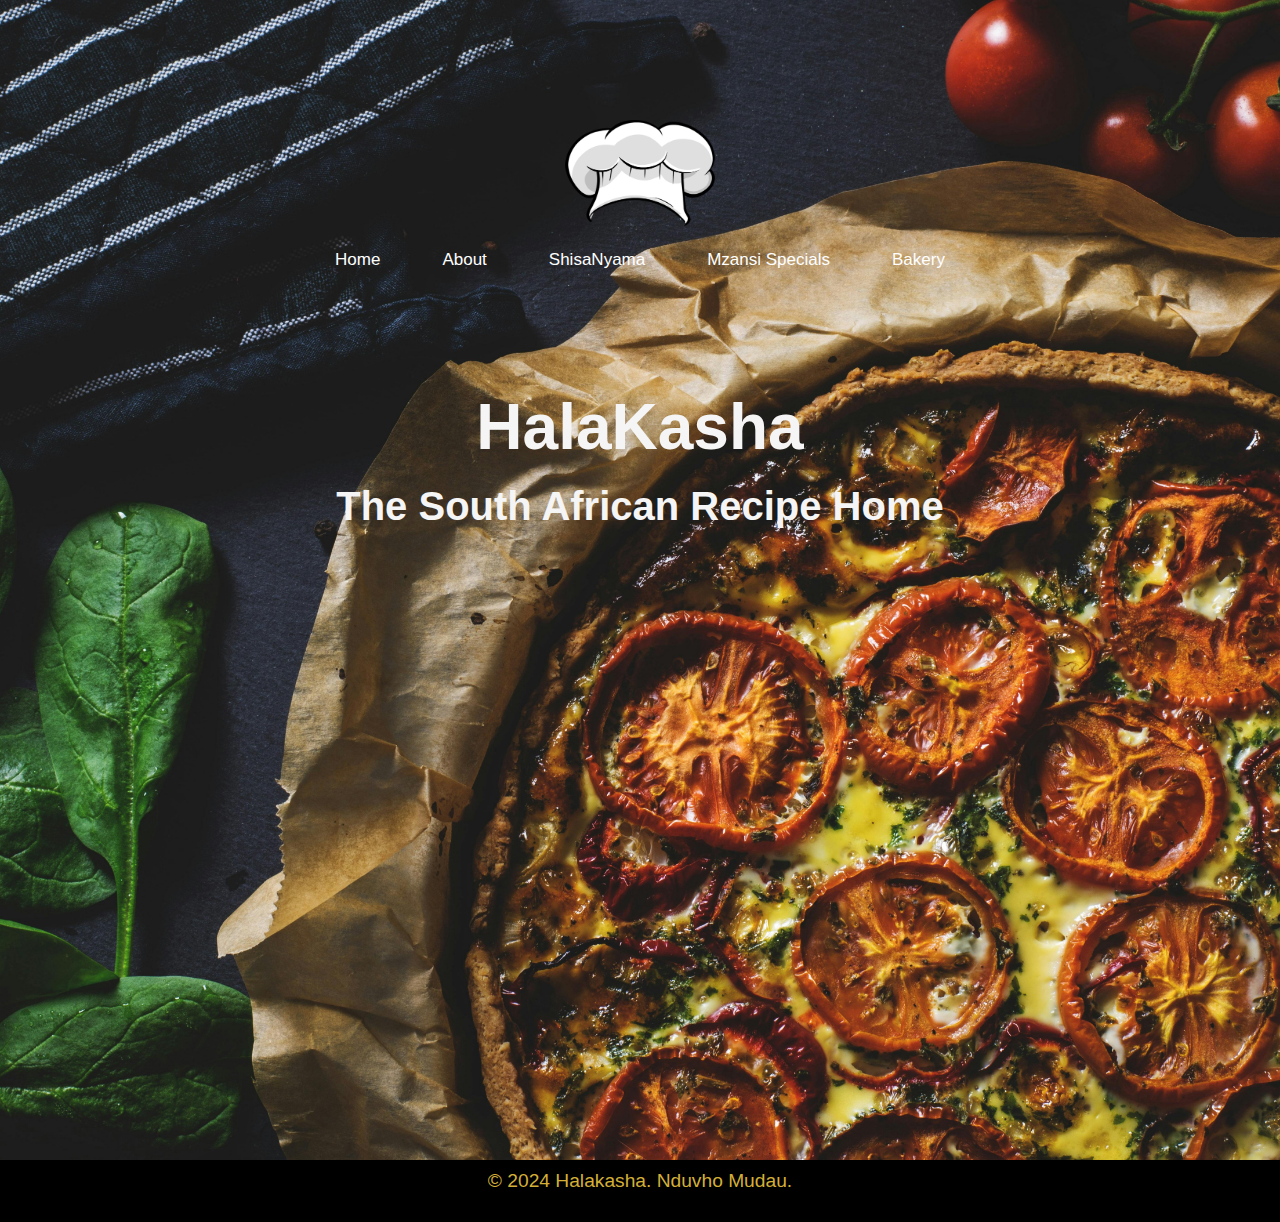
<file: index.html>
<!DOCTYPE html>
<html lang="en">
<head>
    <meta charset="UTF-8">
    <meta name="viewport" content="width=device-width, initial-scale=1.0">
    <link rel="stylesheet" href="style.css">
    <title>Halakasha  Recipes</title>
</head>
<body>
  <div class="section" id="home1">
    <div class="main">
<div class="logo">
    <img src="images/Small-Chef-Hat-Background-PNG-Image.png" alt="logo" class="center-logo">
</div>
</div>
    <div>
        <ul><li><a href="index.html">Home</a></li>
        <li><a href="About.html">About</a></li>
        <li><a href="ShisaNyama.html">ShisaNyama</a></li>
        <li><a href="mzansiSpecial.html">Mzansi Specials</a></li>
        <li><a href="Bakery.html">Bakery</a></li>
        
    </ul></div>

    <div class="title">
        <h1>HalaKasha</h1>
        
    </div>

    <div class="slogan">
        <h1>The South African Recipe Home</h1>
        
    </div>
    
    

    <div></div>
</div> 



  <footer>
    <p>&copy; 2024 Halakasha. Nduvho Mudau.</p>
</footer>
<script>
    function toggleDescription(element) {
        const description = element.querySelector('.description').innerHTML;
        const descriptionBox = document.getElementById('description-text');

        descriptionBox.innerHTML = description;

        const allItems = document.querySelectorAll('.sunday-item');
        allItems.forEach(item => {
            item.style.transform = 'scale(1)'; // Reset scale of all items
        });

        element.style.transform = 'scale(1.1)'; // Slightly expand the clicked item
    }
</script>
</body>
</html>
</file>
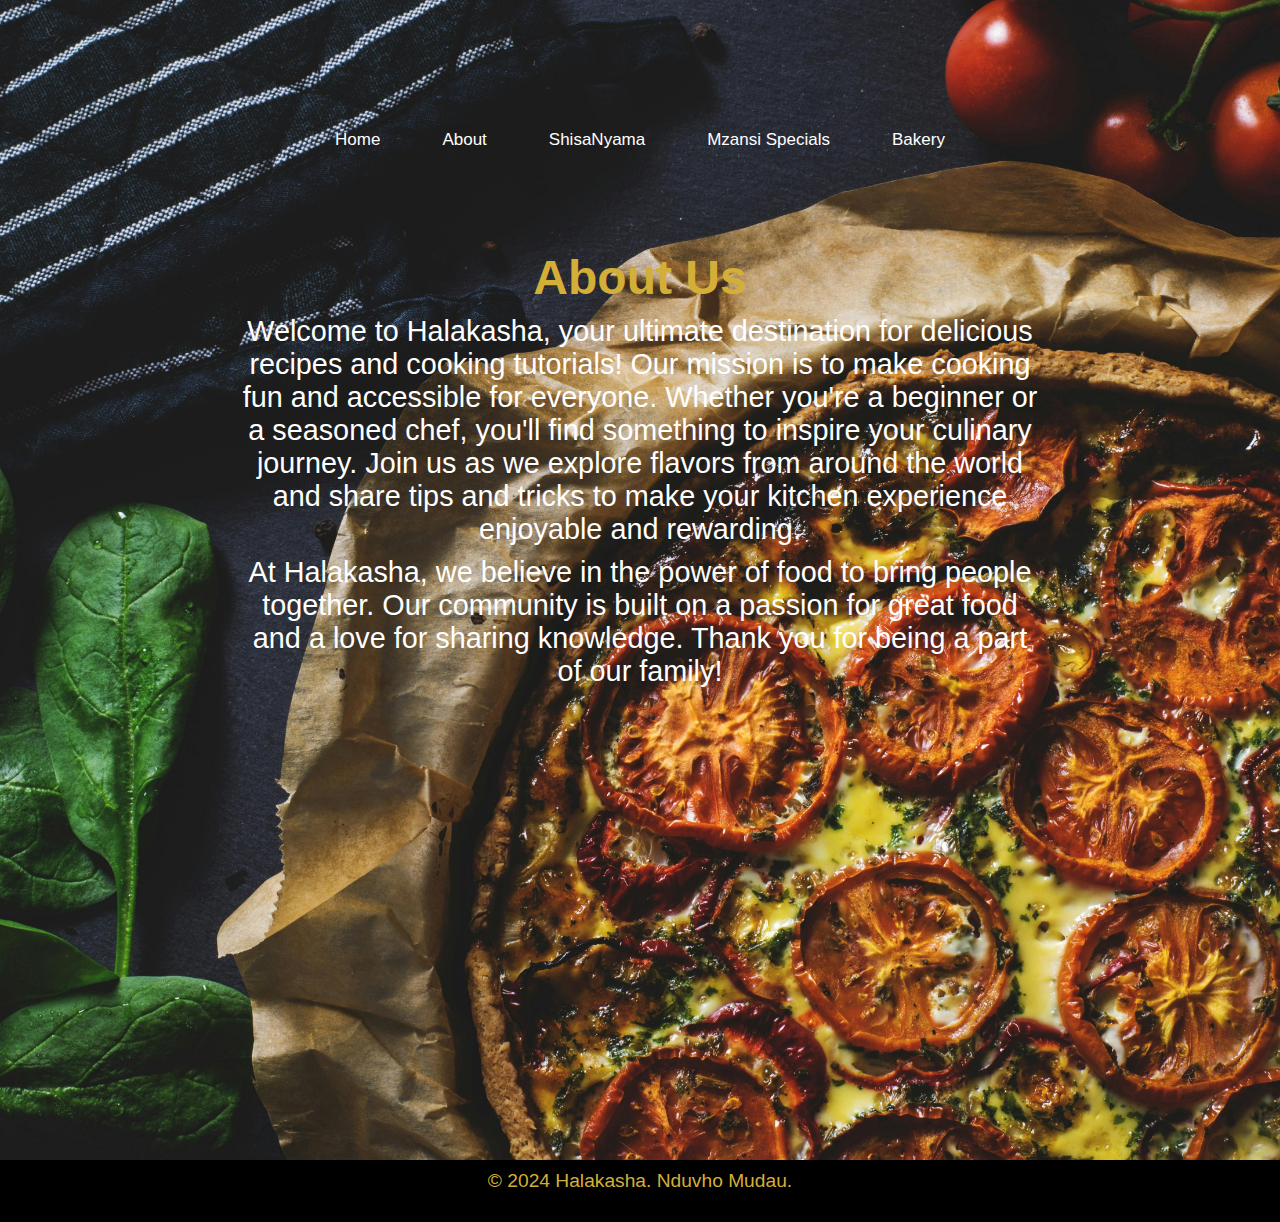
<file: About.html>
<!DOCTYPE html>
<html lang="en">
<head>
    <meta charset="UTF-8">
    <meta name="viewport" content="width=device-width, initial-scale=1.0">
    <title>About Halakasha</title>
    <link rel="stylesheet" href="style.css">
</head>
<body>
    <div class="section" id="aboutit">
    <div>
        <ul><li><a href="index.html">Home</a></li>
        <li><a href="About.html">About</a></li>
        <li><a href="ShisaNyama.html">ShisaNyama</a></li>
        <li><a href="mzansiSpecial.html">Mzansi Specials</a></li>
        <li><a href="Bakery.html">Bakery</a></li>
        
    </ul></div>
    
    <div class="about-content">
        <h2>About Us</h2>
        <p>Welcome to Halakasha, your ultimate destination for delicious recipes and cooking tutorials! 
        Our mission is to make cooking fun and accessible for everyone. Whether you're a beginner or a seasoned chef, 
        you'll find something to inspire your culinary journey. Join us as we explore flavors from around the world 
        and share tips and tricks to make your kitchen experience enjoyable and rewarding.</p>
        <p>At Halakasha, we believe in the power of food to bring people together. Our community is built on 
        a passion for great food and a love for sharing knowledge. Thank you for being a part of our family!</p>
    </div>
</div>
    

    <footer>
        <p>&copy; 2024 Halakasha. Nduvho Mudau.</p>
    </footer>
</body>
</html>
</file>
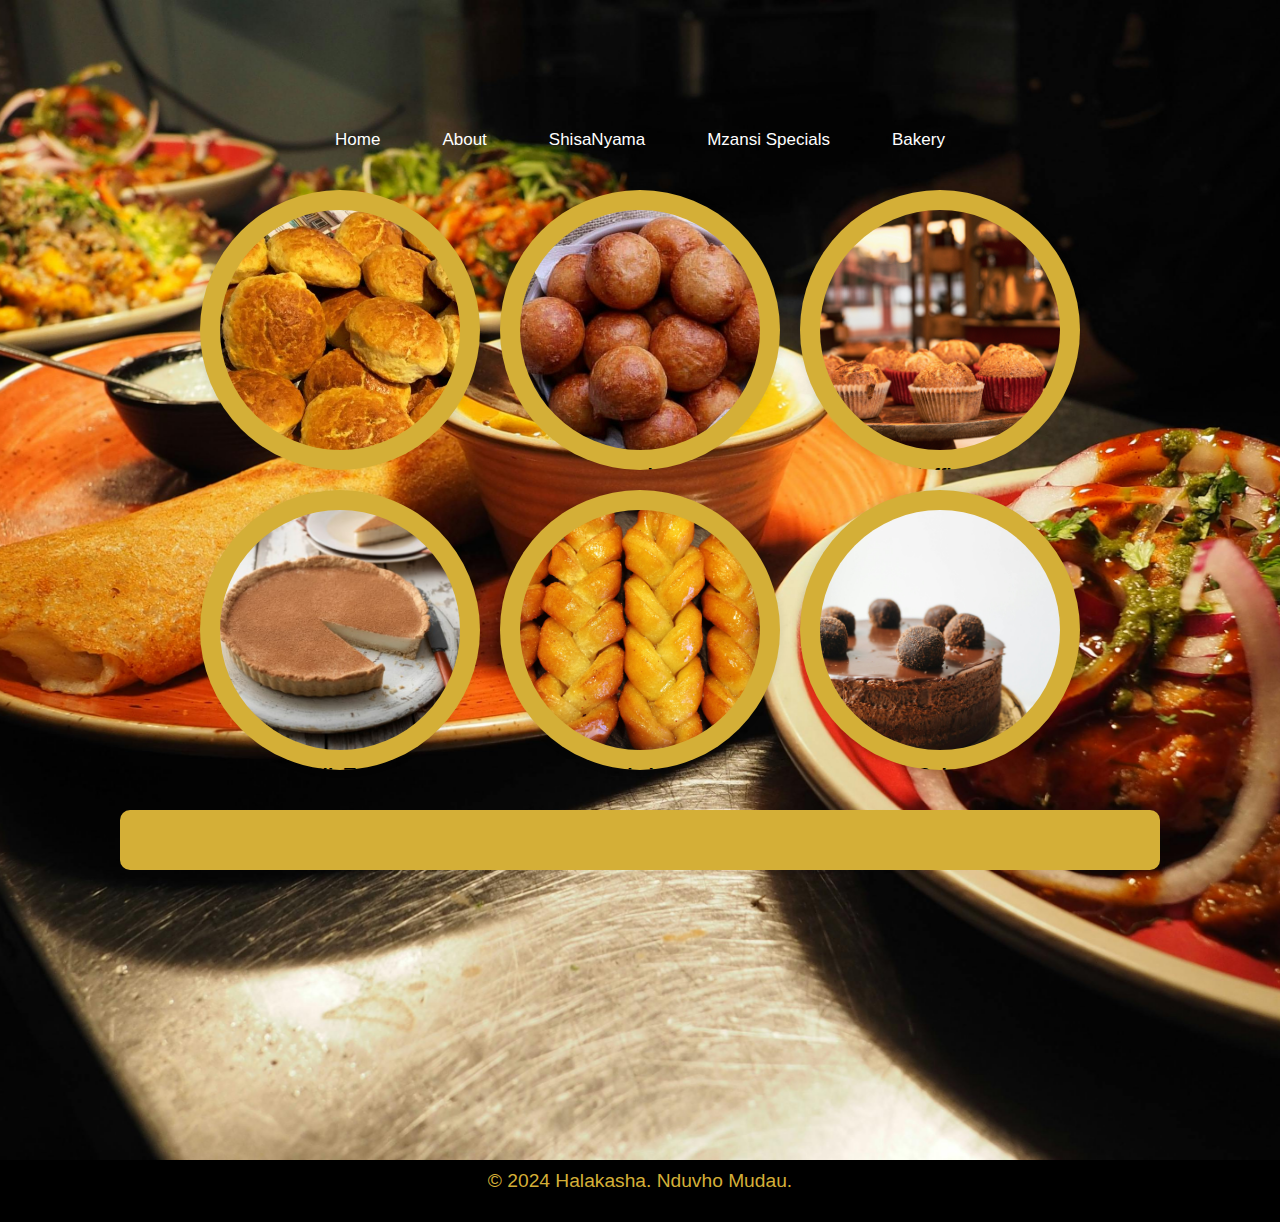
<file: Bakery.html>
<!DOCTYPE html>
<html lang="en">
<head>
    <meta charset="UTF-8">
    <meta name="viewport" content="width=device-width, initial-scale=1.0">
    <title>Bakery</title>
    <link rel="stylesheet" href="style.css">
</head>
<body>

    
   
    <div class="section" id="lunch">

        <div>
            <ul><li><a href="index.html">Home</a></li>
            <li><a href="About.html">About</a></li>
            <li><a href="ShisaNyama.html">ShisaNyama</a></li>
            <li><a href="mzansiSpecial.html">Mzansi Specials</a></li>
            <li><a href="Bakery.html">Bakery</a></li>
            
        </ul></div>

        <div class="sunday-grid">
            <div class="sunday-item" onclick="toggleDescription(this)">
                <img src="images/EUw-DxUWsAAB2KT-780x470.jpg" alt="Boerewors">
                <h3>Scones</h3>
                <p class="description"> <b>How to Prepare</b>
                    <br>Preheat oven to 220°C (428°F) and position the oven tray in the middle. Line two baking trays with baking paper.
                    <br>Sift flour, salt, and baking powder twice into a large bowl.
                    <br>Cut butter into small blocks and rub into the flour mixture with fingertips until it resembles breadcrumbs, ensuring no lumps of butter remain.
                    <br>Add sugar and mix thoroughly with your hands.
                    <br>In a small bowl, lightly whisk buttermilk and 1 egg. Add this to the flour mixture, mixing with a round-bladed knife. Add water as needed to form a soft, non-sticky dough. Avoid over-mixing.
                    <br>Turn dough onto a floured surface and gently knead until a ball is formed.
                    <br>Pat dough out to about 3 cm thick. Use a round metal cutter to cut out scones, placing them on baking trays with 2-3 cm space between each.
                    <br>Lightly whisk the remaining egg and brush it on top of each scone.
                    <br>Bake for 15 minutes. Check for doneness by cutting one open; if not fully cooked, bake for an additional 3 minutes.
                </p>
            </div>

            <div class="sunday-item" onclick="toggleDescription(this)">
                <img src="images/gwinya_20200926-014507.jpg" alt="Lamb Chops">
                <h3>Magwinya</h3>
                <p class="description"> <b>How to Prepare</b>
                    <br>Mix flour, sugar, yeast, and salt in a bowl
                    <br>Add warm water and oil; mix into a soft dough
                    <br>Cover with a tea towel; let rise for 1 hour
                    <br>After rising, mix dough again for softness; rest for 10 minutes
                    <br>Heat vegetable oil for deep frying over medium heat
                    <br>Scoop dough with a spoon into hot oil; fry until golden brown
                    <br>Drain excess oil on kitchen paper
                    <br>Serve alone or with tea; for extra indulgence, roll in jam and sugar.
                </p>
            </div>

            <div class="sunday-item" onclick="toggleDescription(this)">
                <img src="images/muffins.jpg" alt="Steak">
                <h3>Muffins</h3>
                <p class="description"><b>How to Prepare</b>
                    <br>Preheat oven to 375°F; line or coat a 12-well muffin pan
                    <br>Whisk flour, sugar, baking powder, and salt in a large bowl
                    <br>In another bowl, whisk milk, oil, egg, and vanilla (if using)
                    <br>Pour wet ingredients into dry; mix until just combined with some lumps
                    <br>Gently fold in any mix-ins like fruit or chocolate chips
                    <br>Fill muffin wells with 1/3 cup of batter each
                    <br>Bake for about 20 minutes until golden brown and a toothpick comes out clean
                </p>
            </div>

            <div class="sunday-item" onclick="toggleDescription(this)">
                <img src="images/milk taart.jpg" alt="Chicken">
                <h3>Milk Tart</h3>
                <p class="description"> <b>How to Prepare</b>
                    <br>To make a milk tart, start by preparing the crust: blend flour, butter, and a bit of sugar until the mixture resembles fine crumbs. Press this mixture into the base of a tart pan and bake at 180°C (350°F) for about 10 minutes until lightly golden.
<br>For the filling, heat milk in a saucepan until it's almost boiling. In a separate bowl, whisk together eggs, sugar, and a bit of flour until smooth. <br>Gradually stir the hot milk into this mixture, then return it to the saucepan and cook over medium heat, stirring constantly, until it thickens.
<br>Remove the saucepan from heat and stir in vanilla extract. Pour the filling into the pre-baked crust, smoothing it out evenly.
<br>Allow the tart to cool to room temperature, then chill in the refrigerator for at least 2 hours to set.
<br>Once set, sprinkle with a little cinnamon before serving.
                </p>
            </div>

            <div class="sunday-item" onclick="toggleDescription(this)">
                <img src="images/koekz.jpg" alt="Pork Ribs">
                <h3>Koeksister</h3>
                <p class="description"> <b>How to Prepare</b>
                    <br>Combine sugar, water, cinnamon sticks, ground ginger, and lemon juice in a saucepan. Bring to a boil, then lower the heat and simmer for 10 minutes. Remove from heat and refrigerate to chill.
<br>In a large bowl, mix flour, baking powder, and salt.
<br>Add butter to the dry ingredients and rub it in with your fingers until the mixture looks like breadcrumbs.
<br>In a separate bowl, whisk together milk and eggs, then pour into the flour mixture. Stir until a soft dough forms.
<br>Roll out the dough on a floured surface to about 1cm thick. Cut into strips, then divide each strip into thirds. Braid or plait the pieces, pinching the ends to seal.
<br>Heat oil to 180°C in a deep fryer or pot.
<br>Fry the koeksisters in batches for 2-3 minutes on each side, or until golden brown. Remove with a slotted spoon.
<br>Dunk the hot koeksisters immediately into the cold syrup, making sure they are well coated.
<br>Place them on a wire rack set over a tray or plate to drain any excess syrup.
                </p>
            </div>

            <div class="sunday-item" onclick="toggleDescription(this)">
                <img src="images/cakee.jpg" alt="Sosaties">
                <h3>Cake</h3>
                <p class="description"> <b>How to Prepare</b>
                    <br>Whip eggs and sugar: Beat for 7 minutes until thick, glossy, and tripled in volume.
<br> Whisk flour, baking powder, and salt. Gradually mix into egg mixture in 3 parts, blending briefly.
<br> Melt butter in hot milk. Hot milk helps with aeration.
<br>Mix some batter into hot milk to temper, then slowly pour back into whipped eggs. Mix briefly.
<br>Line 2 cake pans with parchment paper.
<br>Drop pans on the counter to release large bubbles.
<br>30 minutes at 350°F until golden and a toothpick comes out clean. Cake may dome slightly but will flatten as it cools.
<br> Cool upside down for flat layers or right side up if you prefer the dome. Frost or serve with your choice of toppings.
                </p>
            </div>
        </div>
        
        <div class="description-box">
            <p id="description-text" class="cursive"></p>
        </div>       
    </div>

    <footer>
        <p>&copy; 2024 Halakasha. Nduvho Mudau.</p> 
    </footer>
    <script>
        function toggleDescription(element) {
            const description = element.querySelector('.description').innerHTML;
            const descriptionBox = document.getElementById('description-text');

            descriptionBox.innerHTML = description;

            const allItems = document.querySelectorAll('.sunday-item');
            allItems.forEach(item => {
                item.style.transform = 'scale(1)'; // Reset scale of all items
            });

            element.style.transform = 'scale(1.1)'; // Slightly expand the clicked item
        }
    </script>
</body>
</html>
</file>
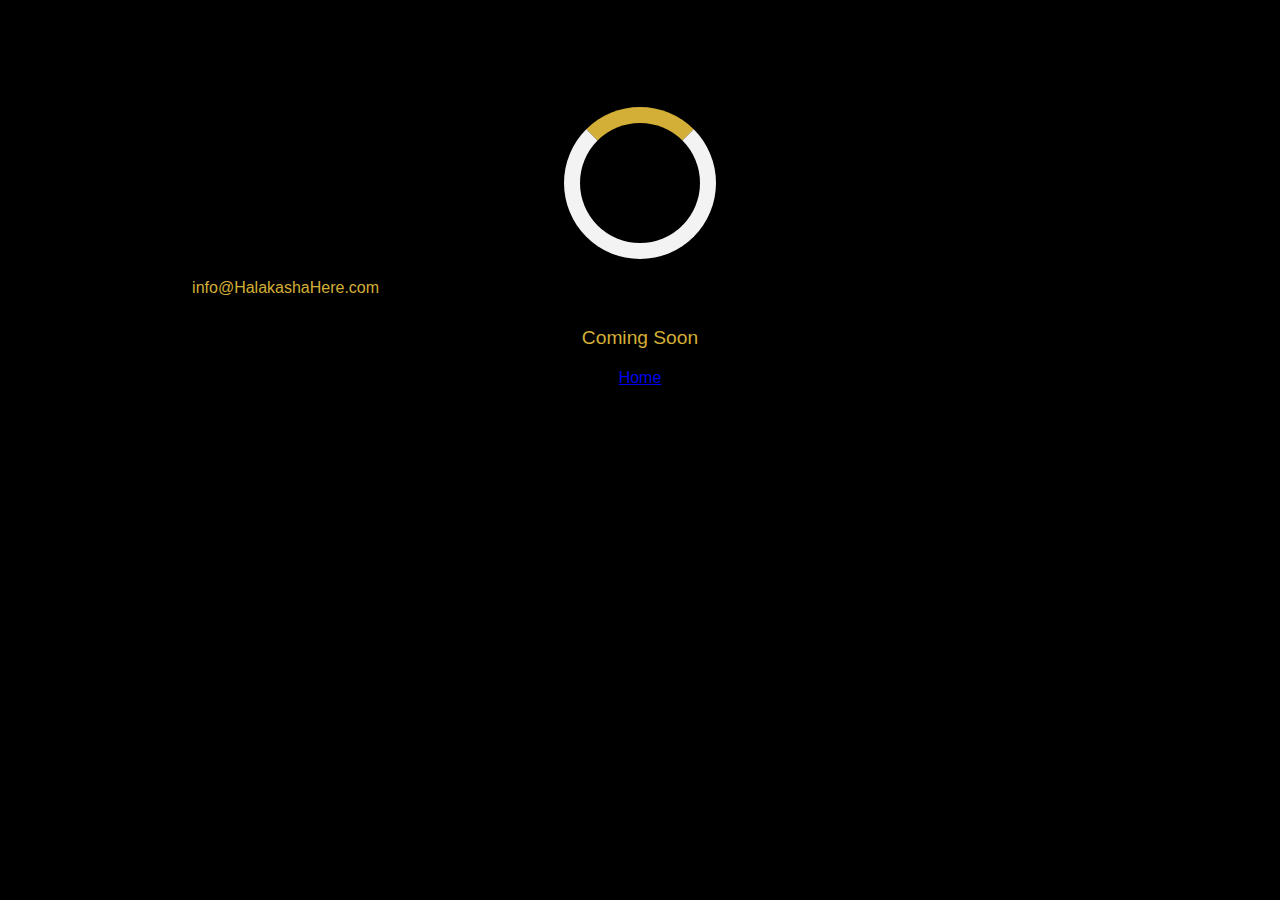
<file: kota.html>
<!DOCTYPE html>
<html lang="en">
<head>
    <meta charset="UTF-8">
    <meta name="viewport" content="width=device-width, initial-scale=1.0">
    <title>Coming Soon</title>
    <link rel="stylesheet" href="style.css">
</head>
<body>
    <div class="container">
        <h1 class="animated-text">We're Building Something Amazing!</h1>
        <p class="animated-text">Our website is under construction. Stay tuned for something awesome.</p>
        <div class="loader"></div>
        <p class="contact-text">For inquiries, contact us at <a href="mailto:info@HalakashaHere.com">info@HalakashaHere.com</a></p>
    </div>
    <footer>
        <p>Coming Soon</p>
        <a href="index.html">Home</a>
    </footer>
</body>
</html>
</file>
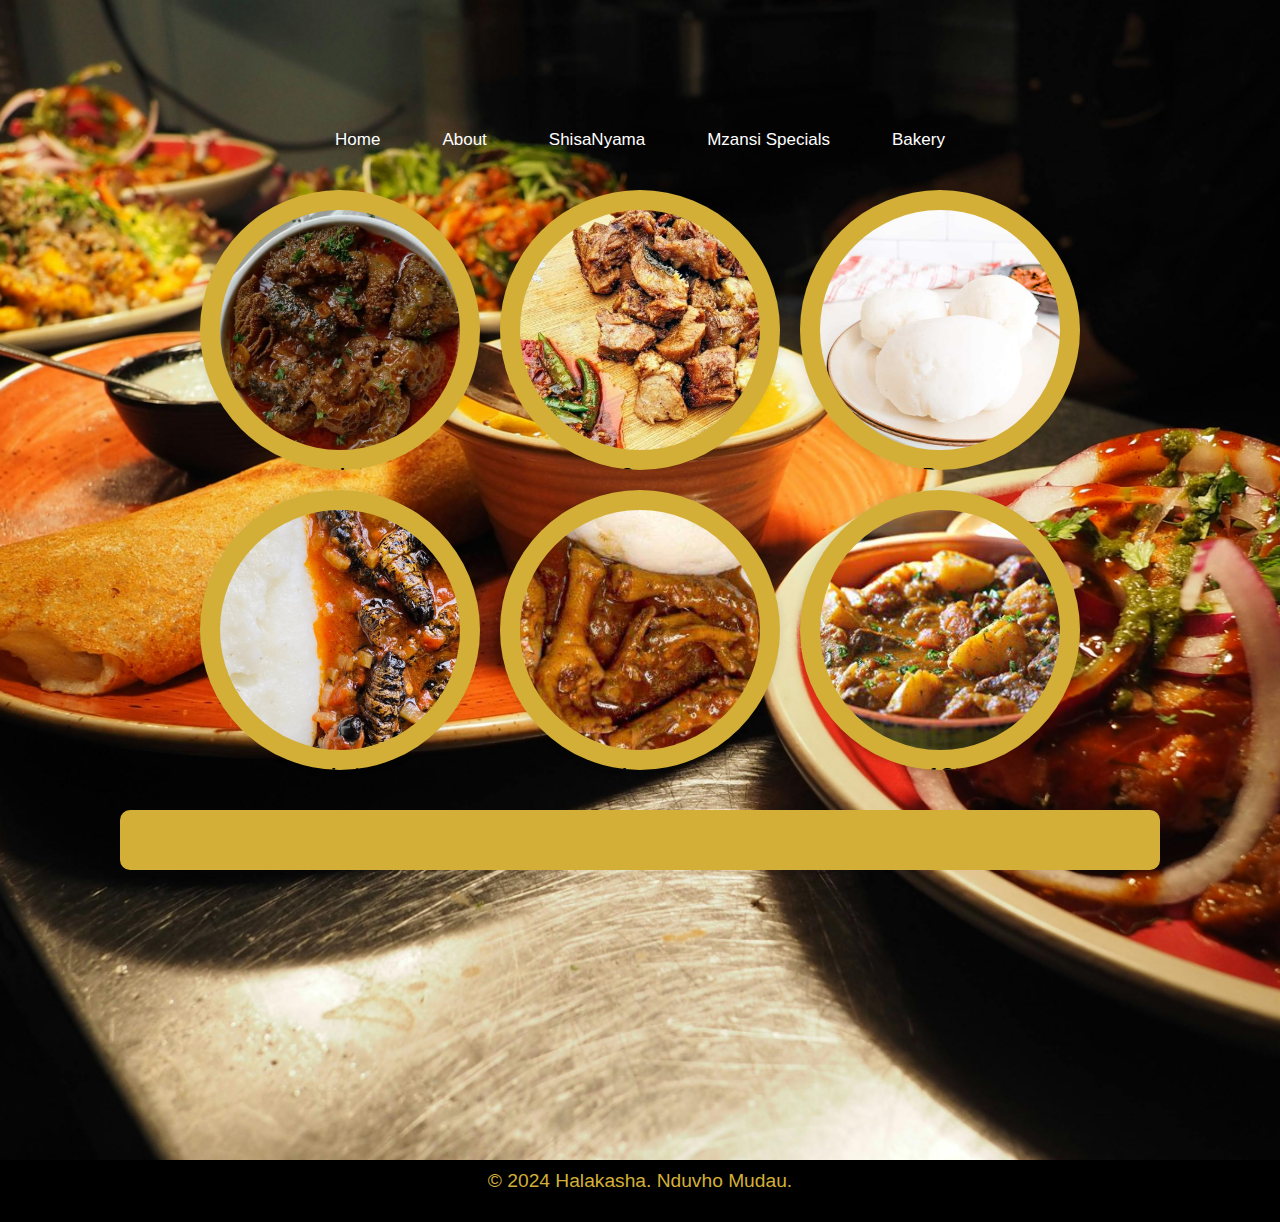
<file: mzansiSpecial.html>
<!DOCTYPE html>
<html lang="en">
<head>
    <meta charset="UTF-8">
    <meta name="viewport" content="width=device-width, initial-scale=1.0">
    <title>Mzansi Special</title>
    <link rel="stylesheet" href="style.css">
</head>
<body>
    <div class="section" id="lunch">

        <div>
            <ul><li><a href="index.html">Home</a></li>
            <li><a href="About.html">About</a></li>
            <li><a href="ShisaNyama.html">ShisaNyama</a></li>
            <li><a href="mzansiSpecial.html">Mzansi Specials</a></li>
            <li><a href="Bakery.html">Bakery</a></li>
            
        </ul></div>
        

        <div class="sunday-grid">
            <div class="sunday-item" onclick="toggleDescription(this)">
                <img src="images/FB_IMG_1561706128548.jpg" alt="Boerewors">
                <h3>Mokgodu/Tripe</h3>
                <p class="ingredients">Lamb, Herbs, Garlic, Olive oil</p>
                <p class="description"> <b>How To Prepare</b>
                    
                    Clean the tripe thoroughly under running water, 
                    rubbing it well and soaking it in a vinegar-water mixture for 30 minutes before rinsing again.
                     Place the cleaned tripe in a large pot with enough water to cover it, adding beef cubes, bay leaf, and peppercorns if desired. Bring to a boil, then simmer for 2-3 hours until tender, adding water as needed.
In a separate pot, heat oil and sauté finely chopped onions and garlic until golden brown.
 Stir in BBQ spice, paprika, and curry powder, cooking for a few minutes to release the flavors. 
 Drain the cooked tripe and add it to the spice mixture, stirring well to coat. Add some of the tripe cooking liquid to create a sauce and simmer for 10-15 minutes to meld the flavors.
                    Adjust seasoning with salt and pepper, and add a splash of vinegar or lemon juice if needed.
                     Serve hot, 
    </p>
            </div>

            <div class="sunday-item" onclick="toggleDescription(this)">
                <img src="images/skop_09688_tn-424x400.jpg" alt="Lamb Chops">
                <h3>Skop/Cow Head </h3>
                
                <p class="description"><b>How To Prepare</b>
                    Use garden scissors to trim thick fur. Burn the fur with a braai, flame torch, or burner to make it easier to scrape off with a knife or scouring pad.
Clean the head in cool water, ensuring all dirt and fur are removed. Rinse the mouth, ears, and tongue thoroughly.
Halve the head with an axe or butcher’s cleaver and remove the brain.
The meat is now ready for cooking.<br>Boil the meat on medium heat for about an hour until tender. <br>For a juicier result, cook for two hours. Season well with spices.
Dissolve two Knorrox stock cubes in boiling water and add to the pot for flavor.
Once tender, remove the meat from the broth. <br>Traditionally, it’s served on pap after being pulled off the bone, but you can grill it for a crispy texture.
                    <br>For grilling, season with Knorrox Barbeque Spice and olive oil. Grill for 15 minutes until golden brown and crispy..</p>
            </div>
            <div class="sunday-item" onclick="toggleDescription(this)">
                <img src="images/sadza.jpg "alt="Steak">
                <h3>Pap</h3>
                
                <div class="ingredients"></div>
                <p class="description"><b>How To Prepare</b>
                    Start by bringing water to a rolling boil,
                     then add a generous pinch of salt. Gradually stir in ACE SUPER MAIZE MEAL, 
                     ensuring it's evenly dispersed to prevent lumps. Lower the heat and continue to cook the mixture over a gentle simmer, 
                     stirring constantly with a wooden spoon. This process typically takes about 20 minutes, 
                     during which the maize meal will gradually thicken and cook through. 
                     For an extra layer of richness and flavor, you can add a knob of butter, 
                     mixing it in thoroughly until it's well incorporated. The final consistency should be stiff and the maize meal fully cooked, achieving a smooth and firm texture that's perfect for serving. 
                     Stir thoroughly to ensure even cooking and a consistent texture throughout.

</p>
            </div>
            
            
           
       
        <div class="sunday-item" onclick="toggleDescription(this)">
            <img src="images/maxresdefault.jpg" alt="Chicken">
            <h3>Mashonzha/Mopane Worms</h3>
            
            <p class="description"> <b>How To Prepare </b> <br>
                Soak dried mopane worms in hot water for 2 hours.
                <br>Drain, then simmer in boiling water for 20 minutes. Rinse and keep warm.
                <br>Heat oil, fry onion, garlic, and spice e.g raja until onion softens.
                <br>Add tomatoes and cook them for 5 minutes.
                <br> Mix soup minestrome for example with water, add to pan.
                <br> Stir in mopane worms, simmer for 10 minutes.
                <br> Serve goes along way with Pap.</p>
        </div>
        <div class="sunday-item" onclick="toggleDescription(this)">
            <img src="images/chicken feet.jpg" alt="Pork Ribs">
            <h3>Chicken Feet</h3>
            <p class="ingredients">Lamb, Herbs, Garlic, Olive oil</p>
            <p class="description"><b>How To Prepare </b> 
                To prepare a traditional South African chicken feet stew,
                 start by thoroughly cleaning the chicken feet, removing any yellow skin and trimming the nails. 
                 In a large pot, heat a splash of oil and sauté onions, garlic, and a mix of your favorite spices,
                  such as curry powder, paprika, and ground coriander, until fragrant. Add the cleaned chicken feet to the pot,
                   stirring to coat them in the aromatic mixture. Pour in enough water or chicken broth to cover the feet,
                    then bring the mixture to a boil. Reduce the heat to a simmer and cook the chicken feet for about 45 minutes to an hour,
                     or until they are tender and the flavors have melded together. Add diced tomatoes, potatoes, or other vegetables, if desired, and continue cooking until the vegetables are tender.
                      Season with salt and pepper to taste. 
                Serve the stew hot, garnished with fresh herbs, alongside rice or pap for a hearty and flavorful meal.</p>
        </div>
        <div class="sunday-item" onclick="toggleDescription(this)">
            <img src="images/beef stew.jpg" alt="Boerewors">
            <h3>Beef Stew</h3>
            
            <p class="description"> <b>How To Prepare</b>
                <br>Heat olive oil in a large stockpot over medium heat.
                <br> Season steak with salt and pepper, then cook in batches until browned, about 6-8 minutes. Set aside.
<br>Add onion, carrots, and celery to the pot and cook until tender, about 3-4 minutes. 
<br>Then add garlic and mushrooms, cooking until browned and tender, about 3-4 minutes more.
                <br>Whisk in flour and tomato paste until lightly browned, about 1 minute. Stir in wine, scraping up any browned bits, followed by beef stock, thyme, bay leaves, and the steak. Bring to a boil, then reduce heat and simmer until the beef is very tender, about 30 minutes.
                <br>Add potatoes and simmer until they are tender and the stew has thickened, about 20 minutes.
                <br> Discard thyme and bay leaves, then stir in parsley. Season with salt and pepper to taste.
                 Serve immediately.
</p>
        </div>
        
               </div>
            
               <div class="description-box">
                <p id="description-text" class="cursive"></p>
            </div>       

</div>

    <footer>
        <p>&copy; 2024 Halakasha. Nduvho Mudau.</p>
    </footer>
    <script>
        function toggleDescription(element) {
            const description = element.querySelector('.description').innerHTML;
            
            const descriptionBox = document.getElementById('description-text');
           
            
            descriptionBox.innerHTML = description;
            

            const allItems = document.querySelectorAll('.sunday-item');
            allItems.forEach(item => {
                item.style.transform = 'scale(1)'; // Reset scale of all items
            });

            element.style.transform = 'scale(1.1)'; // Slightly expand the clicked item
        }
    </script>
</body>
</html>
</file>
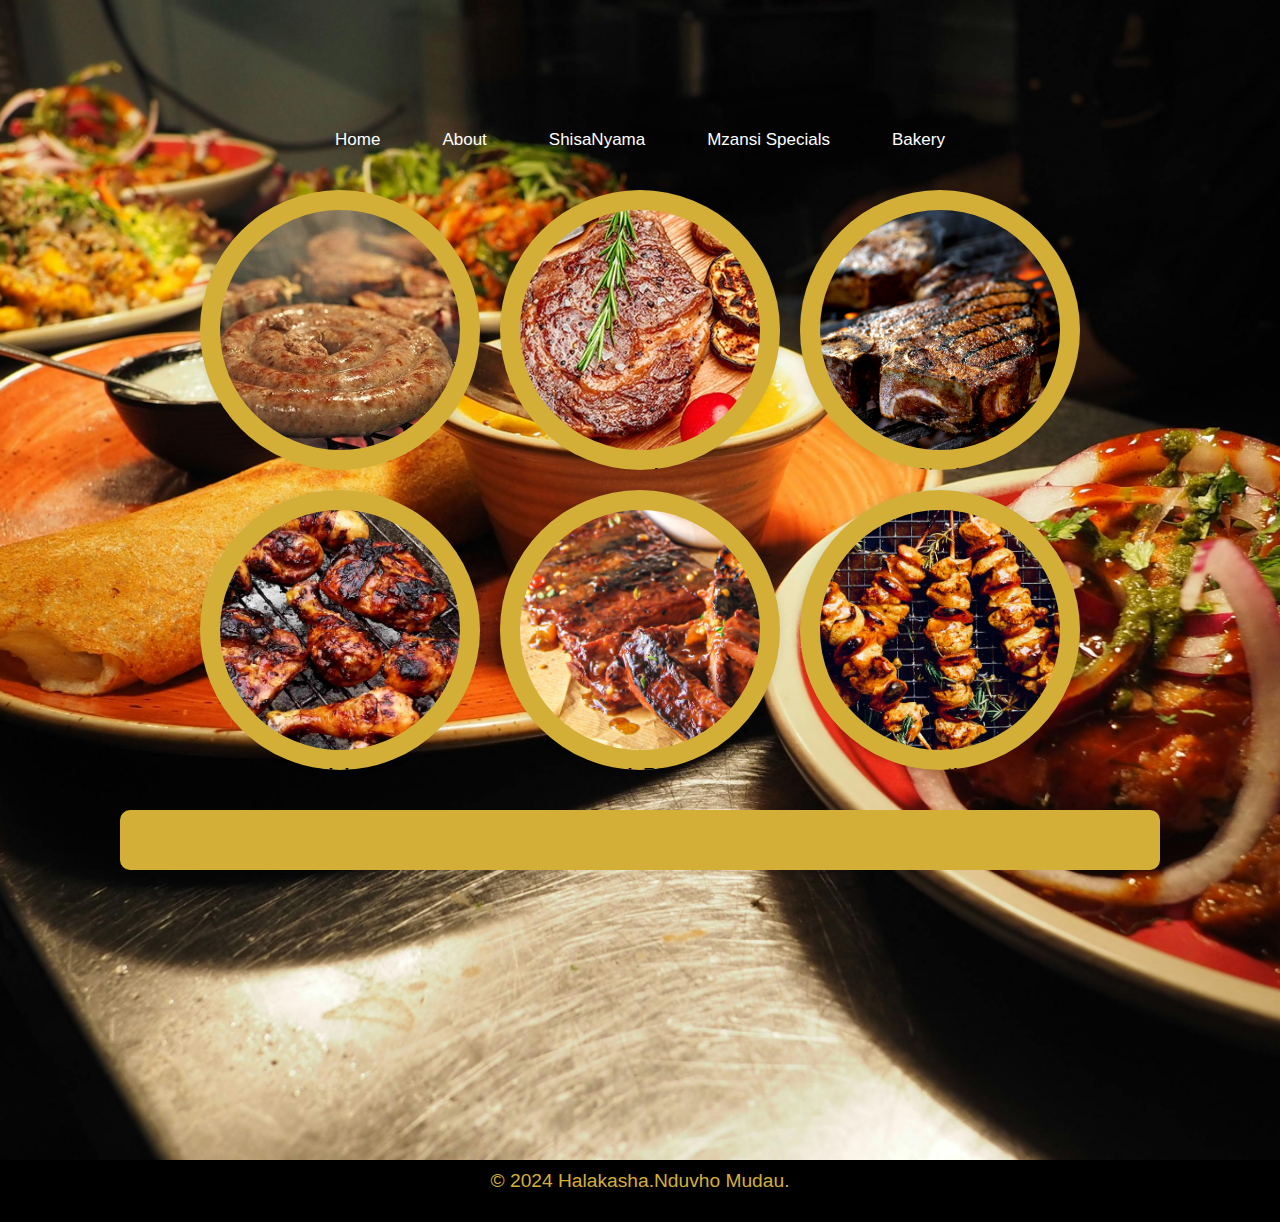
<file: ShisaNyama.html>
<!DOCTYPE html>
<html lang="en">
<head>
    <meta charset="UTF-8">
    <meta name="viewport" content="width=device-width, initial-scale=1.0">
    <link rel="stylesheet" href="style.css">
    <title>ShisaNyama</title>
</head>
<body>
    
        

        
    <div class="section" id="lunch">
       
        <div>
            <ul><li><a href="index.html">Home</a></li>
            <li><a href="About.html">About</a></li>
            <li><a href="ShisaNyama.html">ShisaNyama</a></li>
            <li><a href="mzansiSpecial.html">Mzansi Specials</a></li>
            <li><a href="Bakery.html">Bakery</a></li>
            
        </ul></div>

        <div class="sunday-grid">
            <div class="sunday-item" onclick="toggleDescription(this)">
                <img src="images/Boerewors-recipe.jpg" alt="Boerewors">
                <h3>Boerewors</h3>
                <button>View</button>
                <p class="description"><b>How To Prepare</b>
                    Place the boerwors on the grill and cook them slowly, turning occasionally to ensure even browning and prevent burning. 
                    <br>Ideally, you should braai boerwors over indirect heat, allowing the sausages to cook thoroughly while retaining their juiciness. 
                    <br>The boerwors is done when it is evenly browned and has an internal temperature of about 70°C (160°F). 
                    <br>Serve with traditional sides such as pap, chakalaka, or a fresh salad for an authentic South African experience.
    </p>
            </div>

            <div class="sunday-item" onclick="toggleDescription(this)">
                <img src="images/roast-lamb-for-christmas-recipe.jpg" alt="Lamb Chops">
                <h3>Lamb </h3>
                <button>View</button>
                <p class="description"><b>How To Prepare</b>
                    Start by seasoning the lamb with a blend of herbs, garlic, and olive oil. 
                    <br> Place the lamb on the grill and cook it slowly, turning occasionally to ensure even cooking and a nice sear. 
                    <br>For a tender and juicy result, braai the lamb over indirect heat, allowing it to cook through without burning. 
                    <br>The lamb is ready when it reaches an internal temperature of 60°C (140°F) for medium-rare, or 70°C (160°F) for well-done. 
                    <br>Let the lamb rest for a few minutes before slicing to retain its juices.</p>
            </div>
            <div class="sunday-item" onclick="toggleDescription(this)">
                <img src="images/25AFRICA-GRILLED-T-BONE-STEAK-superJumbo.jpg "alt="Steak">
                <h3>Steak</h3>
                
                <p class="description"><b>How To Prepare</b>
                    Select a cut of steak such as ribeye, sirloin, or fillet. 
                    <br> Ensure it’s of good quality and well-marbled for best results. 
                    <br>Place the steak in a resealable plastic bag or shallow dish. Pour the marinade over the steak, ensuring it’s well-coated.
                     <br> Seal the bag or cover the dish and refrigerate for at least 1-2 hours, or overnight for a more intense flavor. 
                     <br>Place the steak on the hot braai stand. Braai for about 3-5 minutes per side, depending on thickness and desired doneness (medium-rare, medium, etc.). 
                     <br>Use tongs to flip the steak and avoid piercing it</p>
            </div>
            
            
           
       
        <div class="sunday-item" onclick="toggleDescription(this)">
            <img src="images/Banting-Portuguese-Chicken-ala-Vic-Pais-web-friendly.jpg" alt="Chicken">
            <h3>Chicken</h3>
            
            <p class="description"><b>How To Prepare</b>
                The chicken is typically seasoned generously and allowed to marinate for several hours to enhance the flavor. 
                <br> When braaing, preheat your grill or braai to medium-high heat and place the chicken over indirect heat to cook through evenly.
                 <br>Turn the chicken occasionally to achieve a crispy, golden-brown exterior while ensuring the meat is cooked to a safe internal temperature. 
                <br>Serve with traditional sides like pap, chakalaka, and fresh salads for a true South African experience..</p>
        </div>
        <div class="sunday-item" onclick="toggleDescription(this)">
            <img src="images/Artboard_2.jpg" alt="Pork Ribs">
            <h3>Pork Ribs</h3>
            <button>View</button>
            <p class="description"><b>How To Prepare</b>
                To braai pork ribs in South Africa, start by marinating the ribs in a rich mixture of spices, garlic, and your favorite BBQ sauce or marinade. 
                <br> Allow the ribs to marinate for several hours, or overnight for deeper flavor. Preheat your braai to medium heat and cook the ribs over indirect heat to prevent burning. 
                <br> Close the lid and let them slow-cook for 1.5 to 2 hours, turning occasionally and basting with additional marinade to keep them moist. For a caramelized finish, move the ribs over direct heat for a few minutes, 
                <br> brushing with extra sauce until they are beautifully glazed and crispy on the outside. 
                <br>Serve with traditional sides like braaied vegetables or a fresh salad.</p>
        </div>
        <div class="sunday-item" onclick="toggleDescription(this)">
            <img src="images/Lemon-and-herb-meatballs-baked-in-cream-1-1.jpg" alt="Sosaties">
            <h3>Sosaties</h3>
            
            <p class="description"><b>How To Prepare</b>
                start by marinating the skewered meat in a blend of aromatic spices, herbs, and a splash of vinegar or lemon juice for at least a few hours. 
                <br>Place the sosaties on the grill, turning them occasionally to ensure they cook evenly and develop a delicious char. Depending on the size and type of meat, cooking times can vary, but aim for a crispy exterior and a juicy interior. 
                <br> For added flavor, baste the sosaties with extra marinade or a brush of oil during grilling. 
                <br>Serve them hot with traditional South African sides like chakalaka or pap.</p>
        </div>
               </div>
               
            <div class="description-box">
                <p id="description-text" class="cursive"></p>
            </div> 
            </div>
            
            
            
            
             
            
            
            
               
        
            
       


        

        
   

    <footer>
        <p>&copy; 2024 Halakasha.Nduvho Mudau.</p>
        
    </footer>

    <script>
        function toggleDescription(element) {
            const description = element.querySelector('.description').innerHTML;
            
            const descriptionBox = document.getElementById('description-text');
           
            
            descriptionBox.innerHTML = description;
            

            const allItems = document.querySelectorAll('.sunday-item');
            allItems.forEach(item => {
                item.style.transform = 'scale(1)'; // Reset scale of all items
            });

            element.style.transform = 'scale(1.1)'; // Slightly expand the clicked item
        }
    </script>


</body>
</html>
</file>
<file: style.css>
* {
    margin: 0;
    padding: 0;
    font-family: Impact, Haettenschweiler, 'Arial Narrow Bold', sans-serif;
}

body{

    background-color: black;
   
}
#home1{
    
    background-image: linear-gradient(rgba(0,0,0,0),rgba(0,0,0,0),rgba(0,0,0,0)), url(./images/moiz.jpg);
    height: 100vh;
    background-size: cover;
    background-repeat: no-repeat;
    background-position: center;
    display: flex;
    text-align: center;
    flex-direction: column;
    align-items: center;
    padding-top: 120px;
    padding-bottom: 140px;
   
    
}
#shisa{
    background-image: linear-gradient(rgba(0,0,0,0),rgba(0,0,0,0),rgba(0,0,0,0)), url(./images/pexels-madelynemery-954677.jpg);
    height: 100vh;
    background-size: cover;
    background-repeat: no-repeat;
    background-position: center;
    display: flex;
    text-align: center;
    flex-direction: column;
    align-items: center;
    padding-top: 120px;
    padding-bottom: 140px;
   

}
#lunch{
    background: linear-gradient(rgba(0,0,0,0),rgba(0,0,0,0),rgba(0,0,0,0)), url(./images/pexels-chanwalrus-941869.jpg);
    height: 100vh;
    background-size: cover;
    background-repeat: no-repeat;
    background-position: center;
    display: flex;
    text-align: center;
    flex-direction: column;
    align-items: center;
    padding-top: 120px;
    padding-bottom: 140px;
    
   

}
#aboutit{
    background: linear-gradient(rgba(0,0,0,0),rgba(0,0,0,0),rgba(0,0,0,0)), url(./images/moiz.jpg);
    height: 100vh;
    background-size: cover;
    background-repeat: no-repeat;
    background-position: center;
    display: flex;
    text-align: center;
    flex-direction: column;
    align-items: center;
    padding-top: 120px;
    padding-bottom: 140px;
    
   

}



ul {
    list-style-type: none;
    margin-top: 10px; 
    font-size: 17px;
    display: flex;
    justify-content: center;
    gap: 20px;
}

ul li {
    display: inline-block;
}

ul li a {
    text-decoration: none;
    color: white;
    padding: 5px 20px;
    border: 1px solid transparent;
    transition: 0.5s ease;
}

ul li a:hover {
    color: #D4AF37;
}

.logo img {
    width: 150px; 
    height: auto;
    margin-bottom: 10px; 
}

.title, .slogan {
    text-align: center;
    color: whitesmoke;
}


.title h1 {
    font-size: 4em; 
    margin-top: 120px; 
    margin-bottom: 20px;
}

.slogan h2 {
    font-size: 4em; 
    margin-top: 20px; 
    color: #D4AF37;
}

.sound h1{color: white;}
.sound h1:hover
{color: #D4AF37;}

 .SloganShisa {
    text-align: center;
    color: #D4AF37;
    font-size: 2em; 
    margin-top: 70px; 
    margin-bottom: 20px;
}

.Statement{

    text-align: center;
    color: #D4AF37;
    font-size: 1em; 
    margin-top: 20px; 
    margin-bottom: 20px;
}
.meat-grid {
    display: grid;
    grid-template-columns: repeat(3, 1fr);
    gap: 20px;
    padding: 20px;
    margin-top: 20px;
}

.meat-item {
    background: #D4AF37;
    padding: 10px;
    border-radius: 8px;
    box-shadow: 0 0 10px rgba(0, 0, 0, 0.1);
    text-align: center;
}

.meat-item img {
    width: 100%;
    height: auto;
    border-radius: 6px;
}

.meat-item h3 {
    margin: 10px 0;
    font-size: 1.2em;
}

.meat-item button {
    padding: 5px 10px;
    background: #D4AF37;
    border: none;
    color: white;
    cursor: pointer;
    border-radius: 4px;
    transition: background 0.3s;
}

.meat-item button:hover {
    background: #b38f2a;
}



.meat-grid {
    display: grid;
    grid-template-columns: repeat(3, 1fr);
    gap: 20px;
    padding: 20px;
    margin-top: 20px;
}

.meat-item {
    background: #D4AF37;
    padding: 10px;
    border-radius: 8px;
    box-shadow: 0 0 10px rgba(0, 0, 0, 0.1);
    text-align: center;
}

.sunday-grid {
    display:grid;
    grid-template-columns: repeat(3, 1fr);
    gap: 20px;
    padding: 20px;
    margin-top: 20px;
}
.sunday-item {
    background: #D4AF37;
    padding: 20px;
    border-radius: 50% 50% 30% 30%; /* Creates a shield-like shape */
    box-shadow: 0 0 10px rgba(0, 0, 0, 0.1);
    text-align: center;
    transition: transform 0.3s; /* Smooth transition for pop-out effect */
    position: relative;
    width: 240px; /* Adjust the width to make it larger */
    height: 320px; /* Adjust the height to make it larger */
    overflow: hidden; /* Hide overflow to maintain the shield shape */
    margin: auto; /* Center the items */
}
.sunday-item {
    background: #D4AF37;
    padding: 20px;
    border-radius: 50%; /* Creates a circular shape */
    box-shadow: 0 0 10px rgba(0, 0, 0, 0.1);
    text-align: center;
    transition: transform 0.3s; /* Smooth transition for pop-out effect */
    position: relative;
    width: 240px; /* Adjust the width to make it larger */
    height: 240px; /* Adjust the height to make it larger */
    overflow: hidden; /* Hide overflow to maintain the shape */
    margin: auto; /* Center the items */
    cursor: pointer; /* Change cursor to pointer to indicate clickability */
}

.sunday-item:hover {
    transform: scale(1.1); /* Pop-out effect on hover */
}

.sunday-item img {
    width: 100%;
    height: 100%;
    border-radius: 50%; /* Circular shape for images */
    object-fit: cover; /* Ensure the image covers the entire area */
}


.sunday-item h3 {
    margin: 10px 0;
    font-size: 1.2em;
}

.sunday-item button {
    padding: 5px 10px;
    background: #D4AF37;
    border: none;
    color: white;
    cursor: pointer;
    border-radius: 4px;
    transition: background 0.3s;
}

.sunday-item button:hover {
    background: #b38f2a;
}

.description {
    display: none;
}

.description-box {
    background-color: #D4AF37;
    color: black;
    padding: 20px;
    border-radius: 10px;
    margin-top: 20px;
    width: 80%;
    max-width: 1000px;
    text-align: left;
}
.ingredients-box {
    margin-top: 20px;
    padding: 10px;
    border: 1px solid #ccc;
    border-radius: 5px;
} 
.ingredients {
    display: none;
}

.about {
    display: flex;
    justify-content: center;
    align-items: center;
    height: 100vh;
    background: url('./images/301807_308648399214980_248804408_n.jpg') no-repeat center center/cover;
    position: relative;
}

.about::before {
    content: "";
    position: absolute;
    top: 0;
    left: 0;
    right: 0;
    bottom: 0;
    background: rgba(0, 0, 0, 0.5); /* Dark overlay */
}

.about-content {
    position: relative;
    text-align: center;
    padding: 100px;
    max-width: 800px;
    z-index: 1;
}

.about-content h2 {
    text-align: center;
    font-size: 3em;
    color: #D4AF37;
    animation: slide-in 2s ease-out;
}

.about-content p {
    text-align: center;
    font-size: 1.8em;
    margin: 10px 0;
    animation: fade-in 3s ease-out;
    color: white;
}

footer {
    text-align: center;
    padding: 10px;
    background: rgba(0, 0, 0, 0.7);
    color: #D4AF37;
}

.back-button a {
    display: inline-block;
    padding: 10px 20px;
    background: linear-gradient(45deg, #b38f2a, #D4AF37);
    color: white;
    text-decoration: none;
    font-weight: bold;
    border-radius: 5px;
    
    box-shadow: 0 5px 15px rgba(0, 0, 0, 0.3);
    transition: transform 0.3s, background 0.3s;
}

.back-button a:hover {
    background: linear-gradient(45deg, #D4AF37, #b38f2a);
    transform: scale(1.1);
}



h1 {
    font-size: 2.5em;
    margin-bottom: 20px;
}

p {
    font-size: 1.2em;
    margin-bottom: 20px;
}

.contact-text {
    font-size: 1em;
}

.contact-text a {
    color: #D4AF37;
    text-decoration: none;
}

.contact-text a:hover {
    text-decoration: underline;
}

.loader {
    border: 16px solid #f3f3f3;
    border-radius: 50%;
    border-top: 16px solid #D4AF37;
    width: 120px;
    height: 120px;
    animation: spin 2s linear infinite;
    margin: 20px auto;
}

.animated-text {
    animation: move 3s infinite alternate;
}
footer{
    background-color: black;
}
@keyframes move {
    from {
        transform: translateY(0);
    }
    to {
        transform: translateY(-20px);
    }
}

@keyframes spin {
    0% { transform: rotate(0deg); }
    100% { transform: rotate(360deg); }
}
</file>
